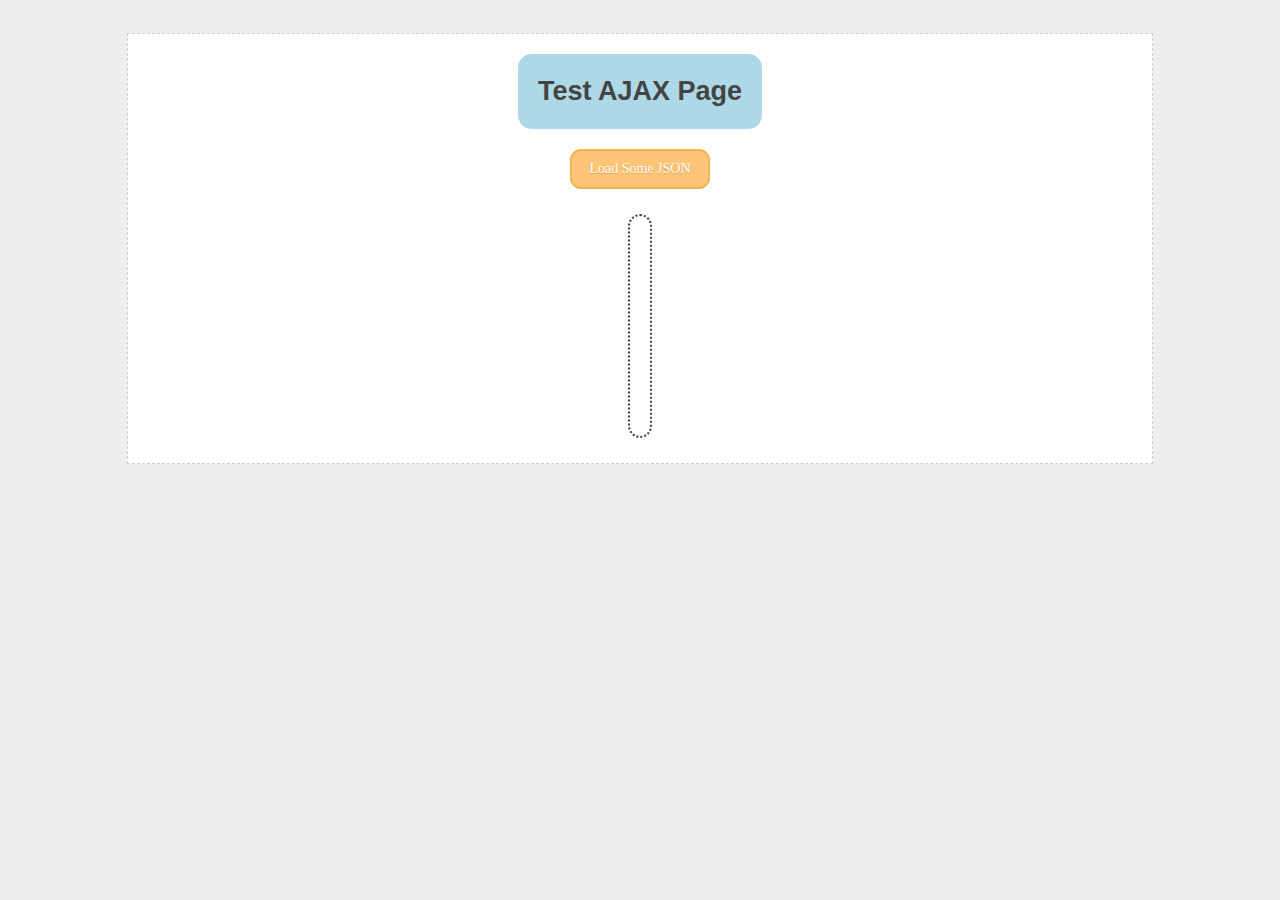
<file: lab_6_ajax/index.html>
<!DOCTYPE html>
<html lang="en">

<head>
  <title>Test AJAX page</title>
  <link rel="stylesheet" type="text/css" href="./lab_styles.css">
</head>

<body>
  <div class="container">
    <div class="wrapper">
      <div class="header">Test AJAX page</div>
      <button class="button" onclick="loadData()">Load Some JSON</button>
      <div class="content"></div>
      <div class="footer"></div>
    </div>
  </div>
  <script>
    function loadData() {
      fetch('ajax_sample.json')
        .then(res => res.json())
        .then(res => res.map(c => c.code))
        .then(code => 

        //list

        instructions.innerHTML = '')
      
        for(let i = 0; i < 15; i ++){
        const selectNumber = getRandomIntInclusive(0, 242);
        let el = document.createElement("li");
        el.innerText = code[selectNumber];

        instructions.appendChild(el);
        
        document.querySelector(content).innerHTML = el
    }}
    function getRandomIntInclusive(min, max) {
      min = Math.ceil(min);
      max = Math.floor(max);
      return Math.floor(Math.random() * (max - min + 1)) + min; //The maximum is inclusive and the minimum is inclusive 
    }
  </script>
</body>

</html>
</file>
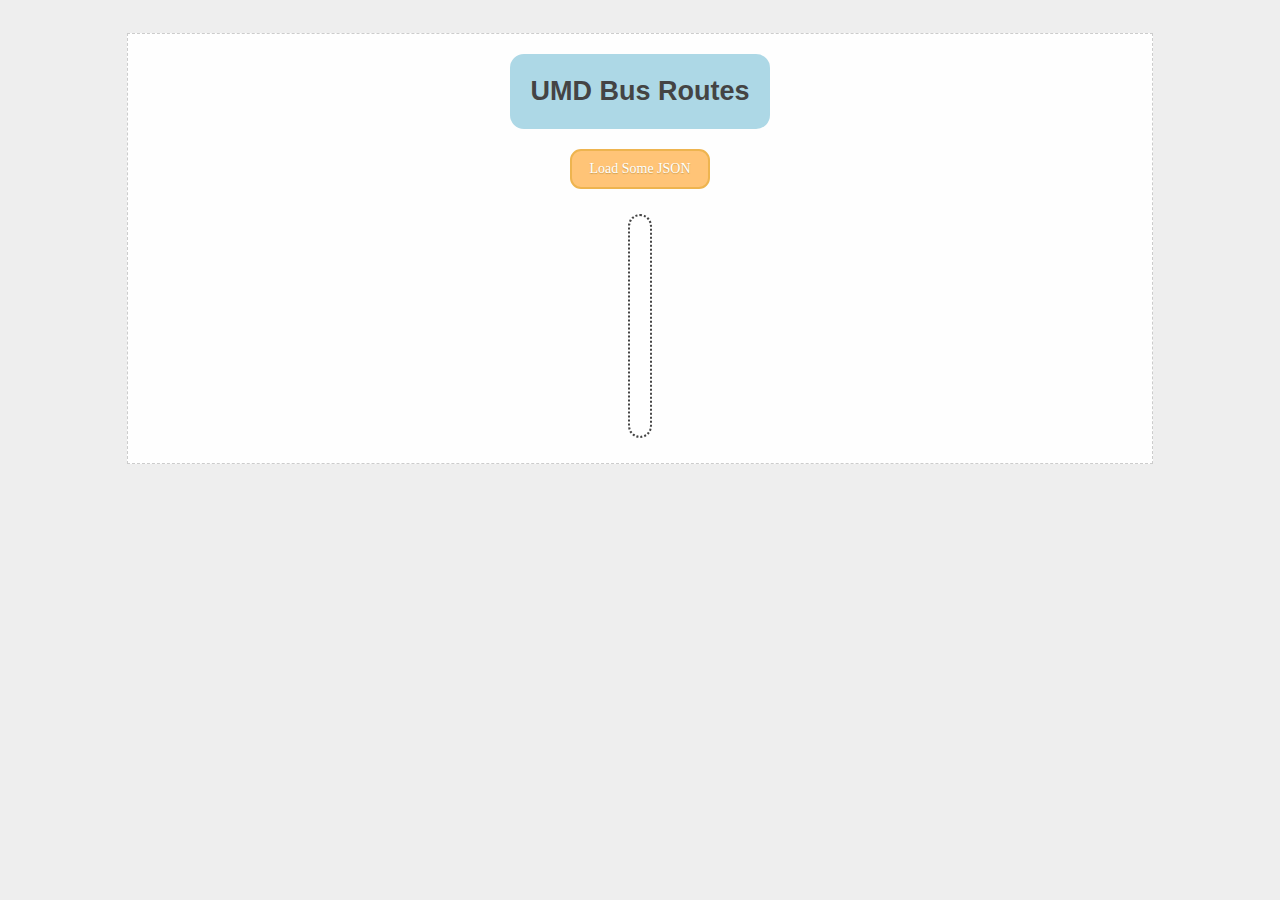
<file: lab_7/index.html>
<!DOCTYPE html>
<html lang="en">

<head>
  <title>Test AJAX page</title>
  <link rel="stylesheet" type="text/css" href="./lab_styles.css">
</head>

<body>
  <div class="container">
    <div class="wrapper">
      <div class="header">UMD Bus Routes</div>
      <button class="button" onclick="loadData()">Load Some JSON</button>
      <div class="content"></div>
      <div class="footer"></div>
    </div>
  </div>
  <script>
    function loadData() {
      fetch('https://api.umd.io/v0/bus/routes')
        .then(res => res.json())
        .then(data => data.map(Object.values))
        .then(data => document.querySelector(".content").innerText = data)
        .then(data => {
          var list = []
        })
    }
  </script>
</body>

</html>
</file>
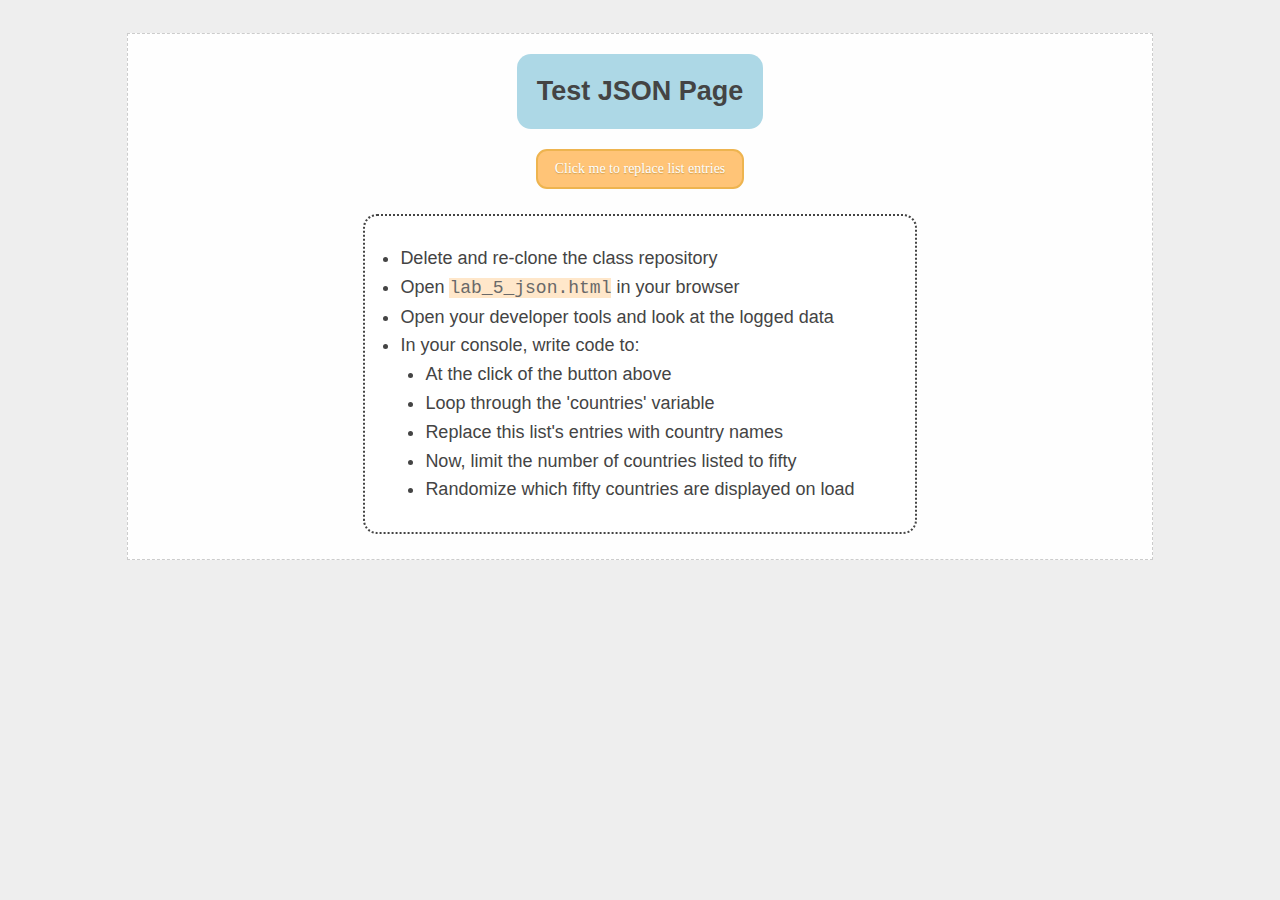
<file: lab_5/lab_5_json.html>
<!DOCTYPE html>
<html lang="en">

<head>
  <title>Test JSON page</title>
  <link rel="stylesheet" type="text/css" href="./lab_styles.css">
</head>

<body>
  <div class="container">
    <div class="wrapper">
      <div class="header">Test JSON page</div>
      <!-- <button class="button" onclick="loadData()">Load Some JSON</button> -->
      <button class="button" onclick="clickMe()">Click me to replace list entries</button>
      <div class="content">
        <ul class="instructions">
          <li>Delete and re-clone the class repository</li>
          <li>Open <span class="code">lab_5_json.html</span> in your browser</li>
          <li>Open your developer tools and look at the logged data</li>
          <li>In your console, write code to:
            <ol class="instructions">
              <li>At the click of the button above</li>
              <li>Loop through the 'countries' variable</li>
              <li>Replace this list's entries with country names</li>
              <li>Now, limit the number of countries listed to fifty</li>
              <li>Randomize which fifty countries are displayed on load</li>
            </ol>
          </li>
        </ul>
      </div>
      <div class="footer"></div>
    </div>
  </div>
<script>
    /* N.B. - For your lab, use the variable "countries" now available on the window space */
function getRandomArbitrary(min, max) {
    return Math.random() * (max - min) + min;

sessionStorage.setItem('country_arr', JSON.stringify(countries));
function clickMe() {
    const json = sessionStorage.getItem('country_arr');
    const list = JSON.parse(json);
    const element = document.querySelector('.instructions');
    const htmlArray = list.map((i) => i.name); 

    const instructions = document.querySelector('.instructions')

    const array2 = [];
        for (let i = 0; i < list.length; i += 1) {
    names[i] = list.name;
}
}
    const countries = [
      { "name": "Afghanistan", "code": "AF" },
      { "name": "Åland Islands", "code": "AX" },
      { "name": "Albania", "code": "AL" },
      { "name": "Algeria", "code": "DZ" },
      { "name": "American Samoa", "code": "AS" },
      { "name": "Andorra", "code": "AD" },
      { "name": "Angola", "code": "AO" },
      { "name": "Anguilla", "code": "AI" },
      { "name": "Antarctica", "code": "AQ" },
      { "name": "Antigua and Barbuda", "code": "AG" },
      { "name": "Argentina", "code": "AR" },
      { "name": "Armenia", "code": "AM" },
      { "name": "Aruba", "code": "AW" },
      { "name": "Australia", "code": "AU" },
      { "name": "Austria", "code": "AT" },
      { "name": "Azerbaijan", "code": "AZ" },
      { "name": "Bahamas", "code": "BS" },
      { "name": "Bahrain", "code": "BH" },
      { "name": "Bangladesh", "code": "BD" },
      { "name": "Barbados", "code": "BB" },
      { "name": "Belarus", "code": "BY" },
      { "name": "Belgium", "code": "BE" },
      { "name": "Belize", "code": "BZ" },
      { "name": "Benin", "code": "BJ" },
      { "name": "Bermuda", "code": "BM" },
      { "name": "Bhutan", "code": "BT" },
      { "name": "Bolivia", "code": "BO" },
      { "name": "Bosnia and Herzegovina", "code": "BA" },
      { "name": "Botswana", "code": "BW" },
      { "name": "Bouvet Island", "code": "BV" },
      { "name": "Brazil", "code": "BR" },
      { "name": "British Indian Ocean Territory", "code": "IO" },
      { "name": "Brunei Darussalam", "code": "BN" },
      { "name": "Bulgaria", "code": "BG" },
      { "name": "Burkina Faso", "code": "BF" },
      { "name": "Burundi", "code": "BI" },
      { "name": "Cambodia", "code": "KH" },
      { "name": "Cameroon", "code": "CM" },
      { "name": "Canada", "code": "CA" },
      { "name": "Cape Verde", "code": "CV" },
      { "name": "Cayman Islands", "code": "KY" },
      { "name": "Central African Republic", "code": "CF" },
      { "name": "Chad", "code": "TD" },
      { "name": "Chile", "code": "CL" },
      { "name": "China", "code": "CN" },
      { "name": "Christmas Island", "code": "CX" },
      { "name": "Cocos (Keeling) Islands", "code": "CC" },
      { "name": "Colombia", "code": "CO" },
      { "name": "Comoros", "code": "KM" },
      { "name": "Congo", "code": "CG" },
      { "name": "Congo, The Democratic Republic of the", "code": "CD" },
      { "name": "Cook Islands", "code": "CK" },
      { "name": "Costa Rica", "code": "CR" },
      { "name": "Cote D`Ivoire", "code": "CI" },
      { "name": "Croatia", "code": "HR" },
      { "name": "Cuba", "code": "CU" },
      { "name": "Cyprus", "code": "CY" },
      { "name": "Czech Republic", "code": "CZ" },
      { "name": "Denmark", "code": "DK" },
      { "name": "Djibouti", "code": "DJ" },
      { "name": "Dominica", "code": "DM" },
      { "name": "Dominican Republic", "code": "DO" },
      { "name": "Ecuador", "code": "EC" },
      { "name": "Egypt", "code": "EG" },
      { "name": "El Salvador", "code": "SV" },
      { "name": "Equatorial Guinea", "code": "GQ" },
      { "name": "Eritrea", "code": "ER" },
      { "name": "Estonia", "code": "EE" },
      { "name": "Ethiopia", "code": "ET" },
      { "name": "Falkland Islands (Malvinas)", "code": "FK" },
      { "name": "Faroe Islands", "code": "FO" },
      { "name": "Fiji", "code": "FJ" },
      { "name": "Finland", "code": "FI" },
      { "name": "France", "code": "FR" },
      { "name": "French Guiana", "code": "GF" },
      { "name": "French Polynesia", "code": "PF" },
      { "name": "French Southern Territories", "code": "TF" },
      { "name": "Gabon", "code": "GA" },
      { "name": "Gambia", "code": "GM" },
      { "name": "Georgia", "code": "GE" },
      { "name": "Germany", "code": "DE" },
      { "name": "Ghana", "code": "GH" },
      { "name": "Gibraltar", "code": "GI" },
      { "name": "Greece", "code": "GR" },
      { "name": "Greenland", "code": "GL" },
      { "name": "Grenada", "code": "GD" },
      { "name": "Guadeloupe", "code": "GP" },
      { "name": "Guam", "code": "GU" },
      { "name": "Guatemala", "code": "GT" },
      { "name": "Guernsey", "code": "GG" },
      { "name": "Guinea", "code": "GN" },
      { "name": "Guinea-Bissau", "code": "GW" },
      { "name": "Guyana", "code": "GY" },
      { "name": "Haiti", "code": "HT" },
      { "name": "Heard Island and Mcdonald Islands", "code": "HM" },
      { "name": "Holy See (Vatican City State)", "code": "VA" },
      { "name": "Honduras", "code": "HN" },
      { "name": "Hong Kong", "code": "HK" },
      { "name": "Hungary", "code": "HU" },
      { "name": "Iceland", "code": "IS" },
      { "name": "India", "code": "IN" },
      { "name": "Indonesia", "code": "ID" },
      { "name": "Iran, Islamic Republic Of", "code": "IR" },
      { "name": "Iraq", "code": "IQ" },
      { "name": "Ireland", "code": "IE" },
      { "name": "Isle of Man", "code": "IM" },
      { "name": "Israel", "code": "IL" },
      { "name": "Italy", "code": "IT" },
      { "name": "Jamaica", "code": "JM" },
      { "name": "Japan", "code": "JP" },
      { "name": "Jersey", "code": "JE" },
      { "name": "Jordan", "code": "JO" },
      { "name": "Kazakhstan", "code": "KZ" },
      { "name": "Kenya", "code": "KE" },
      { "name": "Kiribati", "code": "KI" },
      { "name": "Korea, Democratic People'S Republic of", "code": "KP" },
      { "name": "Korea, Republic of", "code": "KR" },
      { "name": "Kuwait", "code": "KW" },
      { "name": "Kyrgyzstan", "code": "KG" },
      { "name": "Lao People'S Democratic Republic", "code": "LA" },
      { "name": "Latvia", "code": "LV" },
      { "name": "Lebanon", "code": "LB" },
      { "name": "Lesotho", "code": "LS" },
      { "name": "Liberia", "code": "LR" },
      { "name": "Libyan Arab Jamahiriya", "code": "LY" },
      { "name": "Liechtenstein", "code": "LI" },
      { "name": "Lithuania", "code": "LT" },
      { "name": "Luxembourg", "code": "LU" },
      { "name": "Macao", "code": "MO" },
      { "name": "Macedonia, The Former Yugoslav Republic of", "code": "MK" },
      { "name": "Madagascar", "code": "MG" },
      { "name": "Malawi", "code": "MW" },
      { "name": "Malaysia", "code": "MY" },
      { "name": "Maldives", "code": "MV" },
      { "name": "Mali", "code": "ML" },
      { "name": "Malta", "code": "MT" },
      { "name": "Marshall Islands", "code": "MH" },
      { "name": "Martinique", "code": "MQ" },
      { "name": "Mauritania", "code": "MR" },
      { "name": "Mauritius", "code": "MU" },
      { "name": "Mayotte", "code": "YT" },
      { "name": "Mexico", "code": "MX" },
      { "name": "Micronesia, Federated States of", "code": "FM" },
      { "name": "Moldova, Republic of", "code": "MD" },
      { "name": "Monaco", "code": "MC" },
      { "name": "Mongolia", "code": "MN" },
      { "name": "Montserrat", "code": "MS" },
      { "name": "Morocco", "code": "MA" },
      { "name": "Mozambique", "code": "MZ" },
      { "name": "Myanmar", "code": "MM" },
      { "name": "Namibia", "code": "NA" },
      { "name": "Nauru", "code": "NR" },
      { "name": "Nepal", "code": "NP" },
      { "name": "Netherlands", "code": "NL" },
      { "name": "Netherlands Antilles", "code": "AN" },
      { "name": "New Caledonia", "code": "NC" },
      { "name": "New Zealand", "code": "NZ" },
      { "name": "Nicaragua", "code": "NI" },
      { "name": "Niger", "code": "NE" },
      { "name": "Nigeria", "code": "NG" },
      { "name": "Niue", "code": "NU" },
      { "name": "Norfolk Island", "code": "NF" },
      { "name": "Northern Mariana Islands", "code": "MP" },
      { "name": "Norway", "code": "NO" },
      { "name": "Oman", "code": "OM" },
      { "name": "Pakistan", "code": "PK" },
      { "name": "Palau", "code": "PW" },
      { "name": "Palestinian Territory, Occupied", "code": "PS" },
      { "name": "Panama", "code": "PA" },
      { "name": "Papua New Guinea", "code": "PG" },
      { "name": "Paraguay", "code": "PY" },
      { "name": "Peru", "code": "PE" },
      { "name": "Philippines", "code": "PH" },
      { "name": "Pitcairn", "code": "PN" },
      { "name": "Poland", "code": "PL" },
      { "name": "Portugal", "code": "PT" },
      { "name": "Puerto Rico", "code": "PR" },
      { "name": "Qatar", "code": "QA" },
      { "name": "Reunion", "code": "RE" },
      { "name": "Romania", "code": "RO" },
      { "name": "Russian Federation", "code": "RU" },
      { "name": "RWANDA", "code": "RW" },
      { "name": "Saint Helena", "code": "SH" },
      { "name": "Saint Kitts and Nevis", "code": "KN" },
      { "name": "Saint Lucia", "code": "LC" },
      { "name": "Saint Pierre and Miquelon", "code": "PM" },
      { "name": "Saint Vincent and the Grenadines", "code": "VC" },
      { "name": "Samoa", "code": "WS" },
      { "name": "San Marino", "code": "SM" },
      { "name": "Sao Tome and Principe", "code": "ST" },
      { "name": "Saudi Arabia", "code": "SA" },
      { "name": "Senegal", "code": "SN" },
      { "name": "Serbia and Montenegro", "code": "CS" },
      { "name": "Seychelles", "code": "SC" },
      { "name": "Sierra Leone", "code": "SL" },
      { "name": "Singapore", "code": "SG" },
      { "name": "Slovakia", "code": "SK" },
      { "name": "Slovenia", "code": "SI" },
      { "name": "Solomon Islands", "code": "SB" },
      { "name": "Somalia", "code": "SO" },
      { "name": "South Africa", "code": "ZA" },
      { "name": "South Georgia and the South Sandwich Islands", "code": "GS" },
      { "name": "Spain", "code": "ES" },
      { "name": "Sri Lanka", "code": "LK" },
      { "name": "Sudan", "code": "SD" },
      { "name": "Suriname", "code": "SR" },
      { "name": "Svalbard and Jan Mayen", "code": "SJ" },
      { "name": "Swaziland", "code": "SZ" },
      { "name": "Sweden", "code": "SE" },
      { "name": "Switzerland", "code": "CH" },
      { "name": "Syrian Arab Republic", "code": "SY" },
      { "name": "Taiwan, Province of China", "code": "TW" },
      { "name": "Tajikistan", "code": "TJ" },
      { "name": "Tanzania, United Republic of", "code": "TZ" },
      { "name": "Thailand", "code": "TH" },
      { "name": "Timor-Leste", "code": "TL" },
      { "name": "Togo", "code": "TG" },
      { "name": "Tokelau", "code": "TK" },
      { "name": "Tonga", "code": "TO" },
      { "name": "Trinidad and Tobago", "code": "TT" },
      { "name": "Tunisia", "code": "TN" },
      { "name": "Turkey", "code": "TR" },
      { "name": "Turkmenistan", "code": "TM" },
      { "name": "Turks and Caicos Islands", "code": "TC" },
      { "name": "Tuvalu", "code": "TV" },
      { "name": "Uganda", "code": "UG" },
      { "name": "Ukraine", "code": "UA" },
      { "name": "United Arab Emirates", "code": "AE" },
      { "name": "United Kingdom", "code": "GB" },
      { "name": "United States", "code": "US" },
      { "name": "United States Minor Outlying Islands", "code": "UM" },
      { "name": "Uruguay", "code": "UY" },
      { "name": "Uzbekistan", "code": "UZ" },
      { "name": "Vanuatu", "code": "VU" },
      { "name": "Venezuela", "code": "VE" },
      { "name": "Viet Nam", "code": "VN" },
      { "name": "Virgin Islands, British", "code": "VG" },
      { "name": "Virgin Islands, U.S.", "code": "VI" },
      { "name": "Wallis and Futuna", "code": "WF" },
      { "name": "Western Sahara", "code": "EH" },
      { "name": "Yemen", "code": "YE" },
      { "name": "Zambia", "code": "ZM" },
      { "name": "Zimbabwe", "code": "ZW" }
    ]
    console.log("List of countries in the world", countries);

    for(let i = 0; i< 50; i ++){
    const selectNumber = getRandomIntInclusive(0,242);
    let el = document.createElement("li");
    el.innerText = nameArray[selectNumber];

    instructions.appendChild(el);
};
  </script>
</body>

</html>
</file>
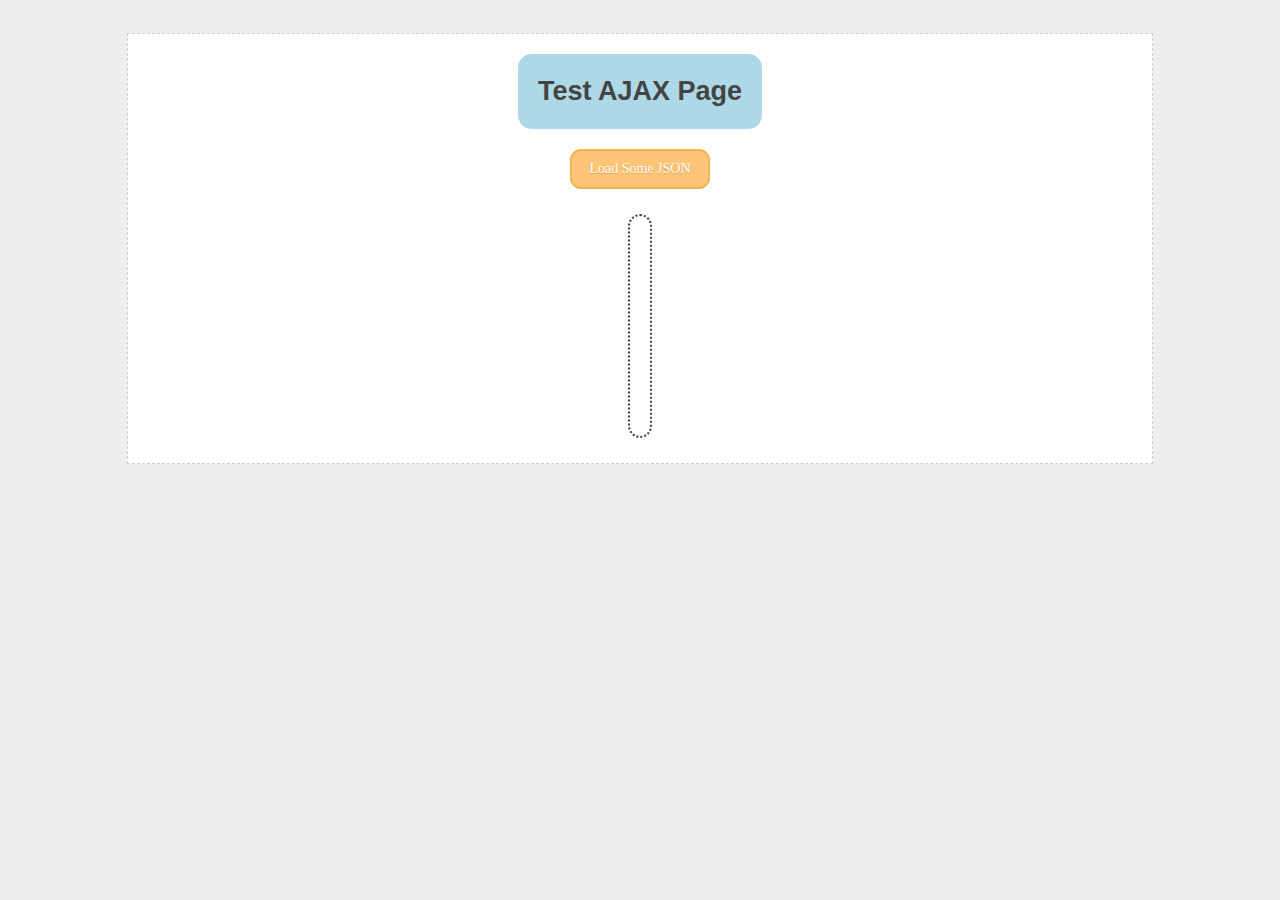
<file: lab_6_ajax/callback_demo.html>
<!DOCTYPE html>
<html lang="en">

<head>
  <title>Test AJAX page</title>
  <link rel="stylesheet" type="text/css" href="./lab_styles.css">
</head>

<body>
  <div class="container">
    <div class="wrapper">
      <div class="header">Test AJAX page</div>
      <button class="button" onclick="loadData()">Load Some JSON</button>
      <div class="content"></div>
      <div class="footer"></div>
    </div>
  </div>
  <script>
    function loadData(anything) {
      // What ARE promises? 
      fetch('ajax_sample.json')
        .then(arbitrary_variable_name => {
          console.log(arbitrary_variable_name);
           return arbitrary_variable_name.json()}) // gotta parse a string into an object! Here's how
        .then(res => {
          console.log(res);
          return res;
        })
        .then(res => res) // here we're just passing along res in a shorter format
        .then(res => res.map(c => c.code)) // // Gotta know what values are available on the response - get this from your API
        .then(codes => document.querySelector(".content").innerText = codes)
        .catch((err) => {console.log(err)});
      }
    let cats = "cats"; // define a variable
    // define a function containing a "callback"
    function callbackDemo(arg, cb) { 
    console.log(arg);
      cb = arg + " dogs"
    }
    // The Callback Pine Tree Pattern
    callbackDemo(cats, (res) => {
      console.log(res) // "cats dogs"
      callbackDemo(res, (res2) => {
        console.log(res); // "cats dogs"
        console.log(res2); // "cats dogs dogs"
        callbackDemo(res2, (res3) => {
          console.log(res); // "cats dogs"
          console.log(res2); // "cats dogs dogs"
          console.log(res3); // "cats dogs dogs dogs"
          // what. why do we need all these variables in this inner scope?
        })
      })
    })
    function slowFunction(arg, cb){
      setTimeout(() => {
        // we don't need to supply an argument here,
        // because we are taking it from the outer scope
        cb = arg + " animal";
      }, 2000) // this will take 2000ms or 2 sec to execute
    }
    let animal;
    setTimeout(() => {
        // we don't need to supply an argument here,
        // because we are taking it from the outer scope
        animal = cat;
      }, 2000) // this will take 2000ms or 2 sec to execute
    console.log(animal); // this will show undefined when it executes
    // because the "outer context" will not update for two seconds.
  </script>
</body>

</html>
</file>
<file: lab_6_ajax/lab_styles.css>
/* Set document default styles for text */
body {
  line-height: 1.6;
  font-size: 18px;
  color: #444;
  padding: 0 10px;
  background: #eee;
}

h1,
h2,
h3 {
  line-height: 1.2
}

/* End document default styles */
.code {
  background-color: rgb(255, 231, 202);
  font-family: 'Courier New', Courier, monospace;
  color: dimgrey;
}

.container {
  position: absolute;
  right: 0;
  left: 0;
  display: flex;
  justify-content: center;
  align-items: flex-start;
  font-family: Helvetica, Geneva, Tahoma, sans-serif;
}

.wrapper {
  min-height: 100%;
  display: flex;
  width: 80%;
  justify-content: flex-start;
  align-items: center;
  flex-wrap: wrap;
  flex-direction: column;
  background: #fefefe;
  border: 1px dashed #ccc;
  margin: 25px;

}

.wrapper div {
  border-radius: 14px;
}

.header {
  margin: 20px 50px;
  padding: 0 20px;
  min-height: 75px;
  background: lightblue;
  display: flex;
  align-items: center;
  justify-content: center;
  font-weight: bold;
  font-size: 1.5em;
  text-transform: capitalize;
  flex-wrap: nowrap;
}

.instructions {
  padding: 0 25px;
}

.content {
  background: #fff;
  border: 2px dotted #444;
  flex-grow: 2;
  flex: 0 0 200px;
  padding: 10px;
  overflow-wrap: break-word;
  margin: 25px 50px;
  max-width: 450px;
}

.button {
  background-color: #ffc477;
  -moz-border-radius: 11px;
  -webkit-border-radius: 11px;
  border-radius: 11px;
  border: 2px solid #eeb44f;
  display: inline-block;
  cursor: pointer;
  color: #ffffff;
  font-family: Verdana;
  font-size: 14px;
  padding: 10px 17px;
  text-decoration: none;
  text-shadow: 0px 1px 1px #cc9f52;
}

.button:hover {
  background-color: coral;
  border: 2px solid rgb(216, 91, 46);
}

.button:active {
  position: relative;
  top: 1px;
}
</file>
<file: lab_7/lab_styles.css>
/* Set document default styles for text */
body {
  line-height: 1.6;
  font-size: 18px;
  color: #444;
  padding: 0 10px;
  background: #eee;
}

h1,
h2,
h3 {
  line-height: 1.2
}

/* End document default styles */
.code {
  background-color: rgb(255, 231, 202);
  font-family: 'Courier New', Courier, monospace;
  color: dimgrey;
}

.container {
  position: absolute;
  right: 0;
  left: 0;
  display: flex;
  justify-content: center;
  align-items: flex-start;
  font-family: Helvetica, Geneva, Tahoma, sans-serif;
}

.wrapper {
  min-height: 100%;
  display: flex;
  width: 80%;
  justify-content: flex-start;
  align-items: center;
  flex-wrap: wrap;
  flex-direction: column;
  background: #fefefe;
  border: 1px dashed #ccc;
  margin: 25px;

}

.wrapper div {
  border-radius: 14px;
}

.header {
  margin: 20px 50px;
  padding: 0 20px;
  min-height: 75px;
  background: lightblue;
  display: flex;
  align-items: center;
  justify-content: center;
  font-weight: bold;
  font-size: 1.5em;
  text-transform: capitalize;
  flex-wrap: nowrap;
}

.instructions {
  padding: 0 25px;
}

.content {
  background: #fff;
  border: 2px dotted #444;
  flex-grow: 2;
  flex: 0 0 200px;
  padding: 10px;
  overflow-wrap: break-word;
  margin: 25px 50px;
  max-width: 450px;
}

.button {
  background-color: #ffc477;
  -moz-border-radius: 11px;
  -webkit-border-radius: 11px;
  border-radius: 11px;
  border: 2px solid #eeb44f;
  display: inline-block;
  cursor: pointer;
  color: #ffffff;
  font-family: Verdana;
  font-size: 14px;
  padding: 10px 17px;
  text-decoration: none;
  text-shadow: 0px 1px 1px #cc9f52;
}

.button:hover {
  background-color: coral;
  border: 2px solid rgb(216, 91, 46);
}

.button:active {
  position: relative;
  top: 1px;
}
</file>
<file: lab_5/lab_styles.css>
/* Set document default styles for text */
body {
  line-height: 1.6;
  font-size: 18px;
  color: #444;
  padding: 0 10px;
  background: #eee;
}

h1,
h2,
h3 {
  line-height: 1.2
}

/* End document default styles */
.code {
  background-color: rgb(255, 231, 202);
  font-family: 'Courier New', Courier, monospace;
  color: dimgrey;
}

.container {
  position: absolute;
  right: 0;
  left: 0;
  display: flex;
  justify-content: center;
  align-items: flex-start;
  font-family: Helvetica, Geneva, Tahoma, sans-serif;
}

.wrapper {
  min-height: 100%;
  display: flex;
  width: 80%;
  justify-content: flex-start;
  align-items: center;
  flex-wrap: wrap;
  flex-direction: column;
  background: #fefefe;
  border: 1px dashed #ccc;
  margin: 25px;

}

.wrapper div {
  border-radius: 14px;
}

.header {
  margin: 20px 50px;
  padding: 0 20px;
  min-height: 75px;
  background: lightblue;
  display: flex;
  align-items: center;
  justify-content: center;
  font-weight: bold;
  font-size: 1.5em;
  text-transform: capitalize;
  flex-wrap: nowrap;
}

.instructions {
  padding: 0 25px;
  list-style: disc;
}

.content {
  background: #fff;
  border: 2px dotted #444;
  flex-grow: 2;
  flex: 0 0 200px;
  padding: 10px;
  overflow-wrap: break-word;
  margin: 25px 50px;
}

.button {
  background-color: #ffc477;
  -moz-border-radius: 11px;
  -webkit-border-radius: 11px;
  border-radius: 11px;
  border: 2px solid #eeb44f;
  display: inline-block;
  cursor: pointer;
  color: #ffffff;
  font-family: Verdana;
  font-size: 14px;
  padding: 10px 17px;
  text-decoration: none;
  text-shadow: 0px 1px 1px #cc9f52;
}

.button:hover {
  background-color: coral;
  border: 2px solid rgb(216, 91, 46);
}

.button:active {
  position: relative;
  top: 1px;
}
</file>
